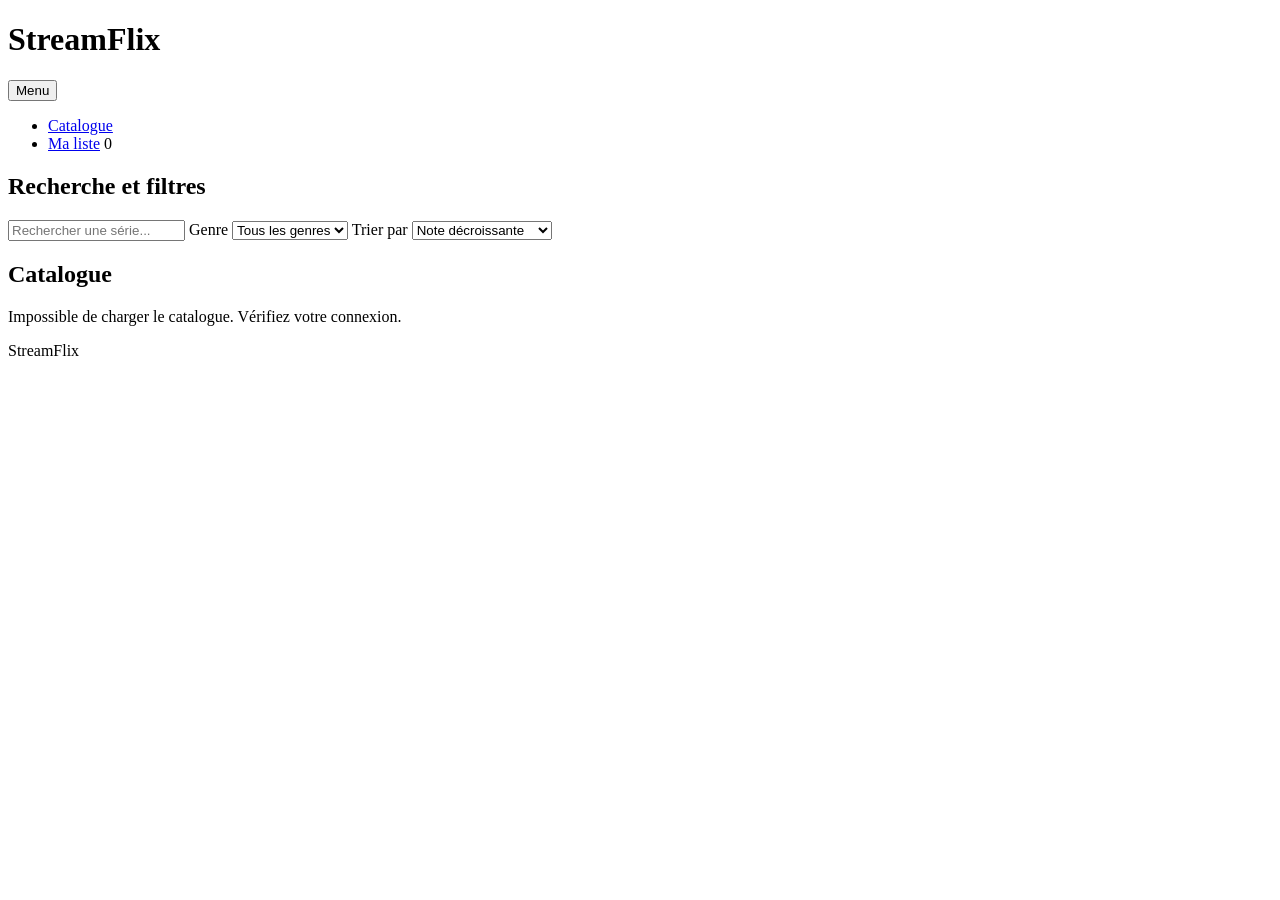
<file: index.html>
<!doctype html>
<html lang="fr">
  <head>
    <meta charset="UTF-8" />
    <meta name="viewport" content="width=device-width, initial-scale=1.0" />
    <title>StreamFlix — Catalogue de séries</title>
    <meta
      name="description"
      content="Découvrez et recherchez des séries, filtrez par genre et triez par note ou par année sur StreamFlix."
    />

    <meta property="og:title" content="StreamFlix — Catalogue de séries" />
    <meta
      property="og:description"
      content="Découvrez et recherchez des séries, filtrez par genre et triez par note ou par année."
    />
    <meta property="og:image" content="assets/images/og-catalogue.jpg" />
  </head>
  <body>
    <header>
      <h1>StreamFlix</h1>

      <button
        type="button"
        id="bouton-menu"
        aria-expanded="false"
        aria-controls="menu-principal"
      >
        Menu
      </button>

      <nav id="menu-principal">
        <ul>
          <li><a href="index.html" aria-current="page">Catalogue</a></li>
          <li>
            <a href="liste.html">Ma liste</a> <span id="compteur-liste">0</span>
          </li>
        </ul>
      </nav>
    </header>

    <main>
      <section>
        <h2>Recherche et filtres</h2>
        <form>
          <input
            type="search"
            id="recherche-titre"
            name="recherche-titre"
            minlength="2"
            placeholder="Rechercher une série..."
            aria-label="Rechercher une série par titre"
          />

          <label for="filtre-genre">Genre</label>
          <select id="filtre-genre" name="filtre-genre">
            <option value="tous">Tous les genres</option>
          </select>

          <label for="tri-catalogue">Trier par</label>
          <select id="tri-catalogue" name="tri-catalogue">
            <option value="note-desc">Note décroissante</option>
            <option value="note-asc">Note croissante</option>
            <option value="annee-desc">Année décroissante</option>
            <option value="annee-asc">Année croissante</option>
          </select>
        </form>
      </section>

      <section>
        <h2>Catalogue</h2>
        <p id="statut-catalogue" role="status" aria-live="polite"></p>
        <div id="grille-catalogue"></div>
      </section>
    </main>

    <footer>
      <p>StreamFlix</p>
    </footer>

    <script type="module" src="js/main.js"></script>
  </body>
</html>
</file>
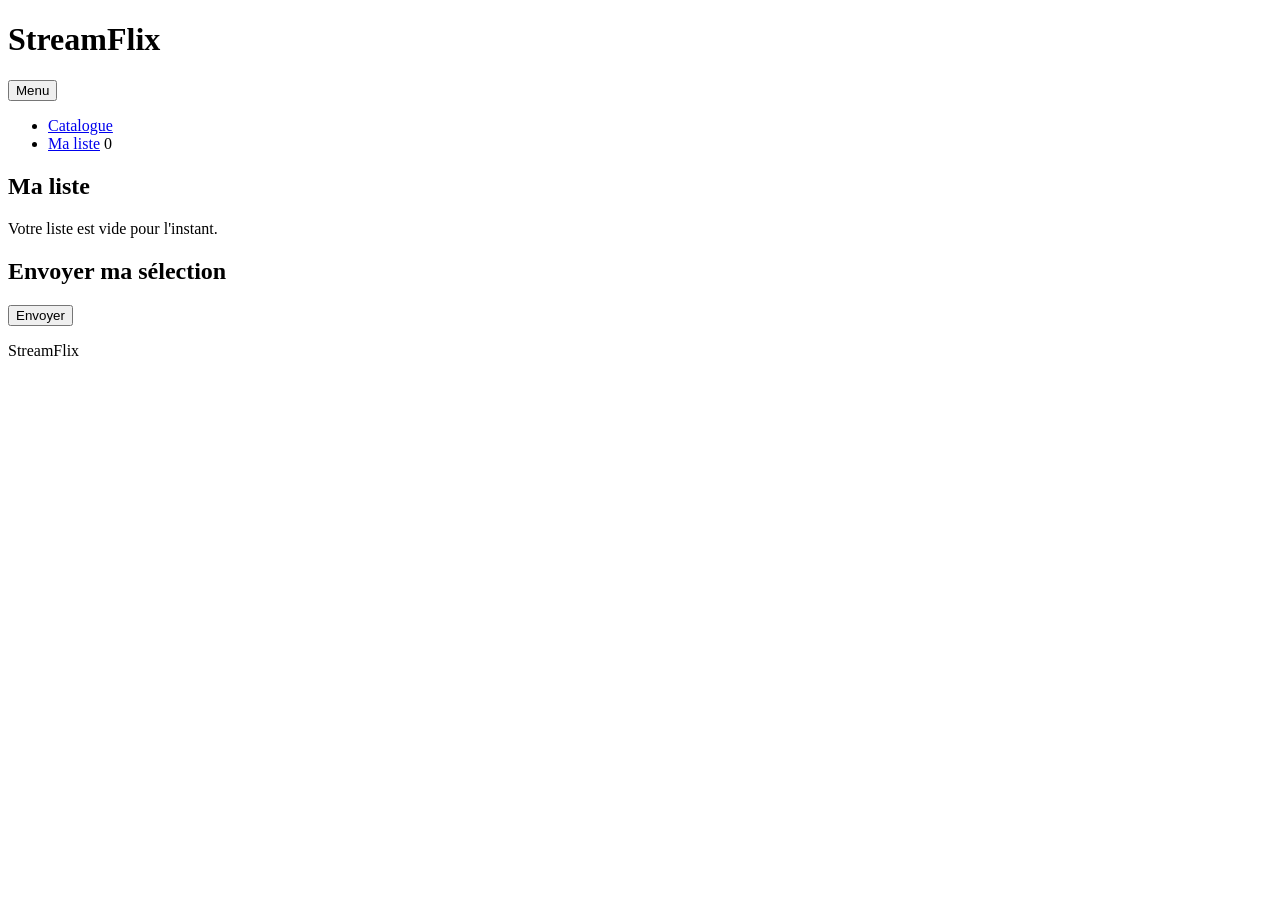
<file: liste.html>
<!doctype html>
<html lang="fr">
  <head>
    <meta charset="UTF-8" />
    <meta name="viewport" content="width=device-width, initial-scale=1.0" />
    <title>StreamFlix — Ma liste</title>
    <meta
      name="description"
      content="Retrouvez les séries que vous avez sélectionnées, ajustez leur priorité et envoyez votre sélection."
    />
  </head>
  <body>
    <header>
      <h1>StreamFlix</h1>

      <button
        type="button"
        id="bouton-menu"
        aria-expanded="false"
        aria-controls="menu-principal"
      >
        Menu
      </button>

      <nav id="menu-principal">
        <ul>
          <li><a href="index.html">Catalogue</a></li>
          <li>
            <a href="liste.html" aria-current="page">Ma liste</a>
            <span id="compteur-liste">0</span>
          </li>
        </ul>
      </nav>
    </header>

    <main>
      <section>
        <h2>Ma liste</h2>
        <div id="contenu-liste"></div>
      </section>

      <section>
        <h2>Envoyer ma sélection</h2>
        <button type="button" id="bouton-envoyer-selection">Envoyer</button>
        <p id="statut-envoi" role="status" aria-live="polite"></p>
      </section>
    </main>

    <footer>
      <p>StreamFlix</p>
    </footer>

    <script type="module" src="js/main.js"></script>
  </body>
</html>
</file>
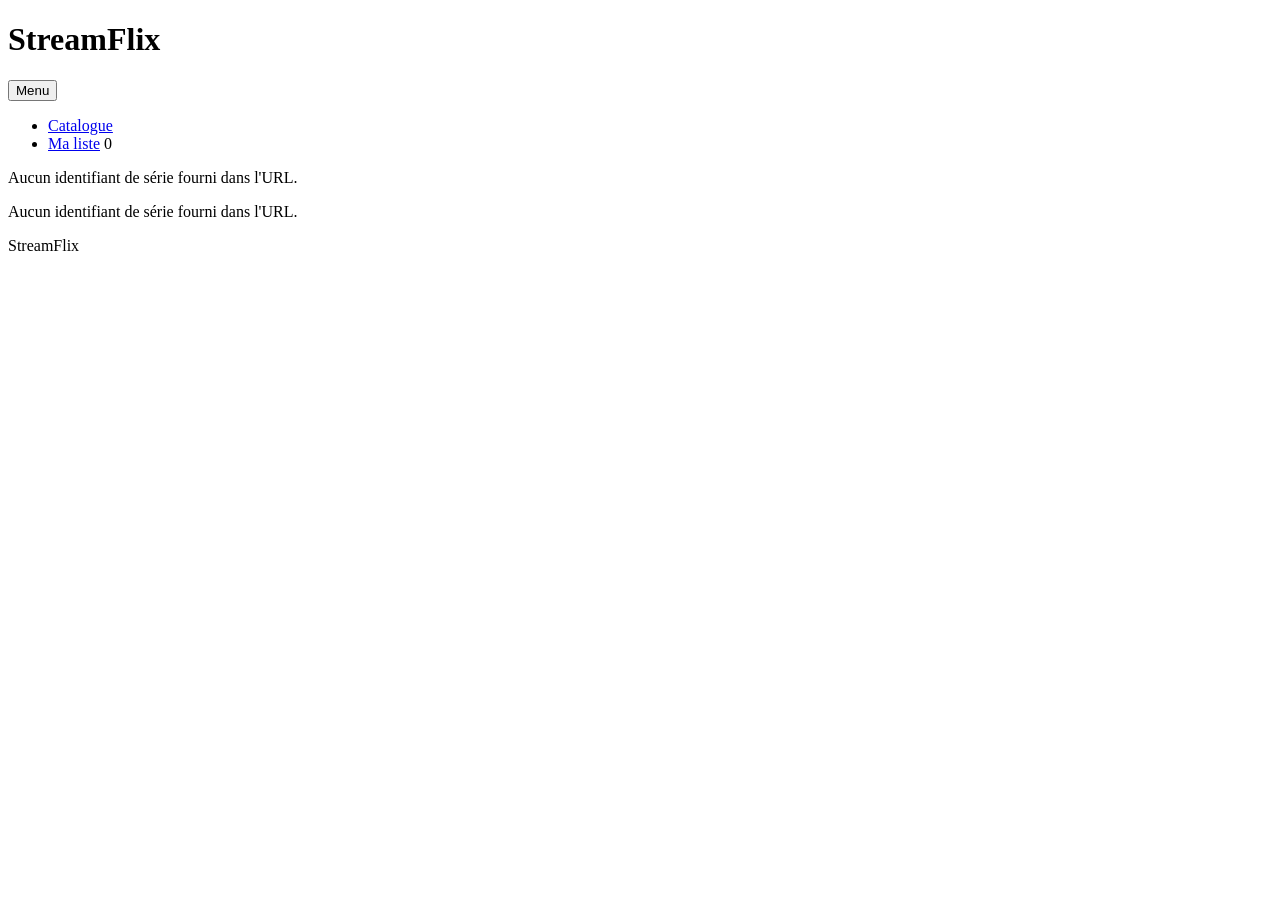
<file: serie.html>
<!doctype html>
<html lang="fr">
  <head>
    <meta charset="UTF-8" />
    <meta name="viewport" content="width=device-width, initial-scale=1.0" />
    <title>StreamFlix — Fiche série</title>
    <meta
      name="description"
      content="Fiche détaillée d'une série : résumé, genres, note, distribution et diffusion."
    />
  </head>
  <body>
    <header>
      <h1>StreamFlix</h1>

      <button
        type="button"
        id="bouton-menu"
        aria-expanded="false"
        aria-controls="menu-principal"
      >
        Menu
      </button>

      <nav id="menu-principal">
        <ul>
          <li><a href="index.html">Catalogue</a></li>
          <li>
            <a href="liste.html">Ma liste</a> <span id="compteur-liste">0</span>
          </li>
        </ul>
      </nav>
    </header>

    <main>
      <section id="fiche-serie">
        <p id="statut-fiche" role="status" aria-live="polite"></p>

        <div id="contenu-fiche"></div>

        <button type="button" id="bouton-ajouter-liste">
          Ajouter à ma liste
        </button>
      </section>
    </main>

    <footer>
      <p>StreamFlix</p>
    </footer>

    <script type="module" src="js/main.js"></script>
  </body>
</html>
</file>
